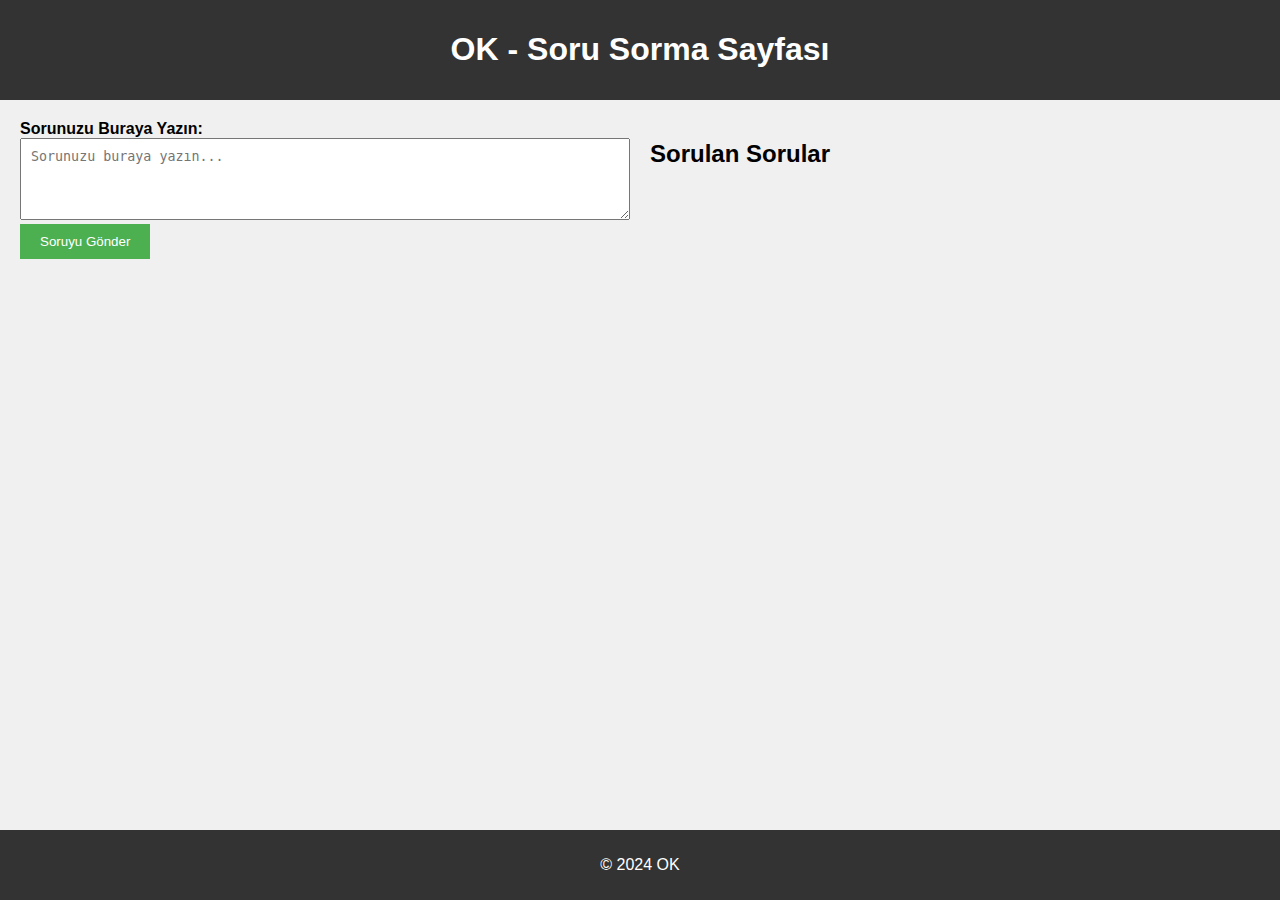
<file: soru-sorma.html>
<!DOCTYPE html>
<html lang="en">
<head>
    <meta charset="UTF-8">
    <meta name="viewport" content="width=device-width, initial-scale=1.0">
    <title>Soru Sorma Sayfası - OK</title>
    <link rel="stylesheet" href="styles.css">
</head>
<body>
    <header>
        <h1>OK - Soru Sorma Sayfası</h1>
    </header>

    <main>
        <div class="grid-container">
            <div>
                <form id="questionForm">
                    <label for="questionInput">Sorunuzu Buraya Yazın:</label>
                    <textarea id="questionInput" rows="4" cols="50" placeholder="Sorunuzu buraya yazın..."></textarea><br>
                    <button type="button" onclick="submitQuestion()">Soruyu Gönder</button>
                </form>
            </div>
            <div id="questionList">
                <h2>Sorulan Sorular</h2>
                <ul id="questions"></ul>
            </div>
        </div>
    </main>

    <footer>
        <p>&copy; 2024 OK</p>
    </footer>

    <script src="script.js"></script>
</body>
</html>
</file>
<file: styles.css>
/* styles.css */
body {
    font-family: Arial, sans-serif;
    margin: 0;
    padding: 0;
    background-color: #f0f0f0;
}

header {
    background-color: #333;
    color: #fff;
    padding: 10px 0;
    text-align: center;
}

nav ul {
    list-style-type: none;
    margin: 0;
    padding: 0;
}

nav ul li {
    display: inline;
    margin-right: 20px;
}

nav ul li a {
    color: #fff;
    text-decoration: none;
}

main {
    padding: 20px;
}

.grid-container {
    display: grid;
    grid-template-columns: 1fr 1fr;
    gap: 20px;
}

footer {
    text-align: center;
    background-color: #333;
    color: #fff;
    padding: 10px 0;
    position: fixed;
    bottom: 0;
    width: 100%;
}

form {
    margin-bottom: 20px;
}

label {
    display: block;
    font-weight: bold;
}

textarea {
    width: 100%;
    padding: 10px;
    box-sizing: border-box;
}

button {
    background-color: #4CAF50;
    color: white;
    padding: 10px 20px;
    border: none;
    cursor: pointer;
}

button:hover {
    background-color: #45a049;
}

ul {
    list-style-type: none;
    padding: 0;
}

li {
    margin-bottom: 10px;
    padding: 10px;
    background-color: #fff;
    border: 1px solid #ccc;
}

.reply-list {
    list-style-type: none;
    padding: 0;
    margin-top: 10px;
}

.reply-item {
    background-color: #f0f0f0;
    padding: 5px;
    margin-top: 5px;
}
</file>
